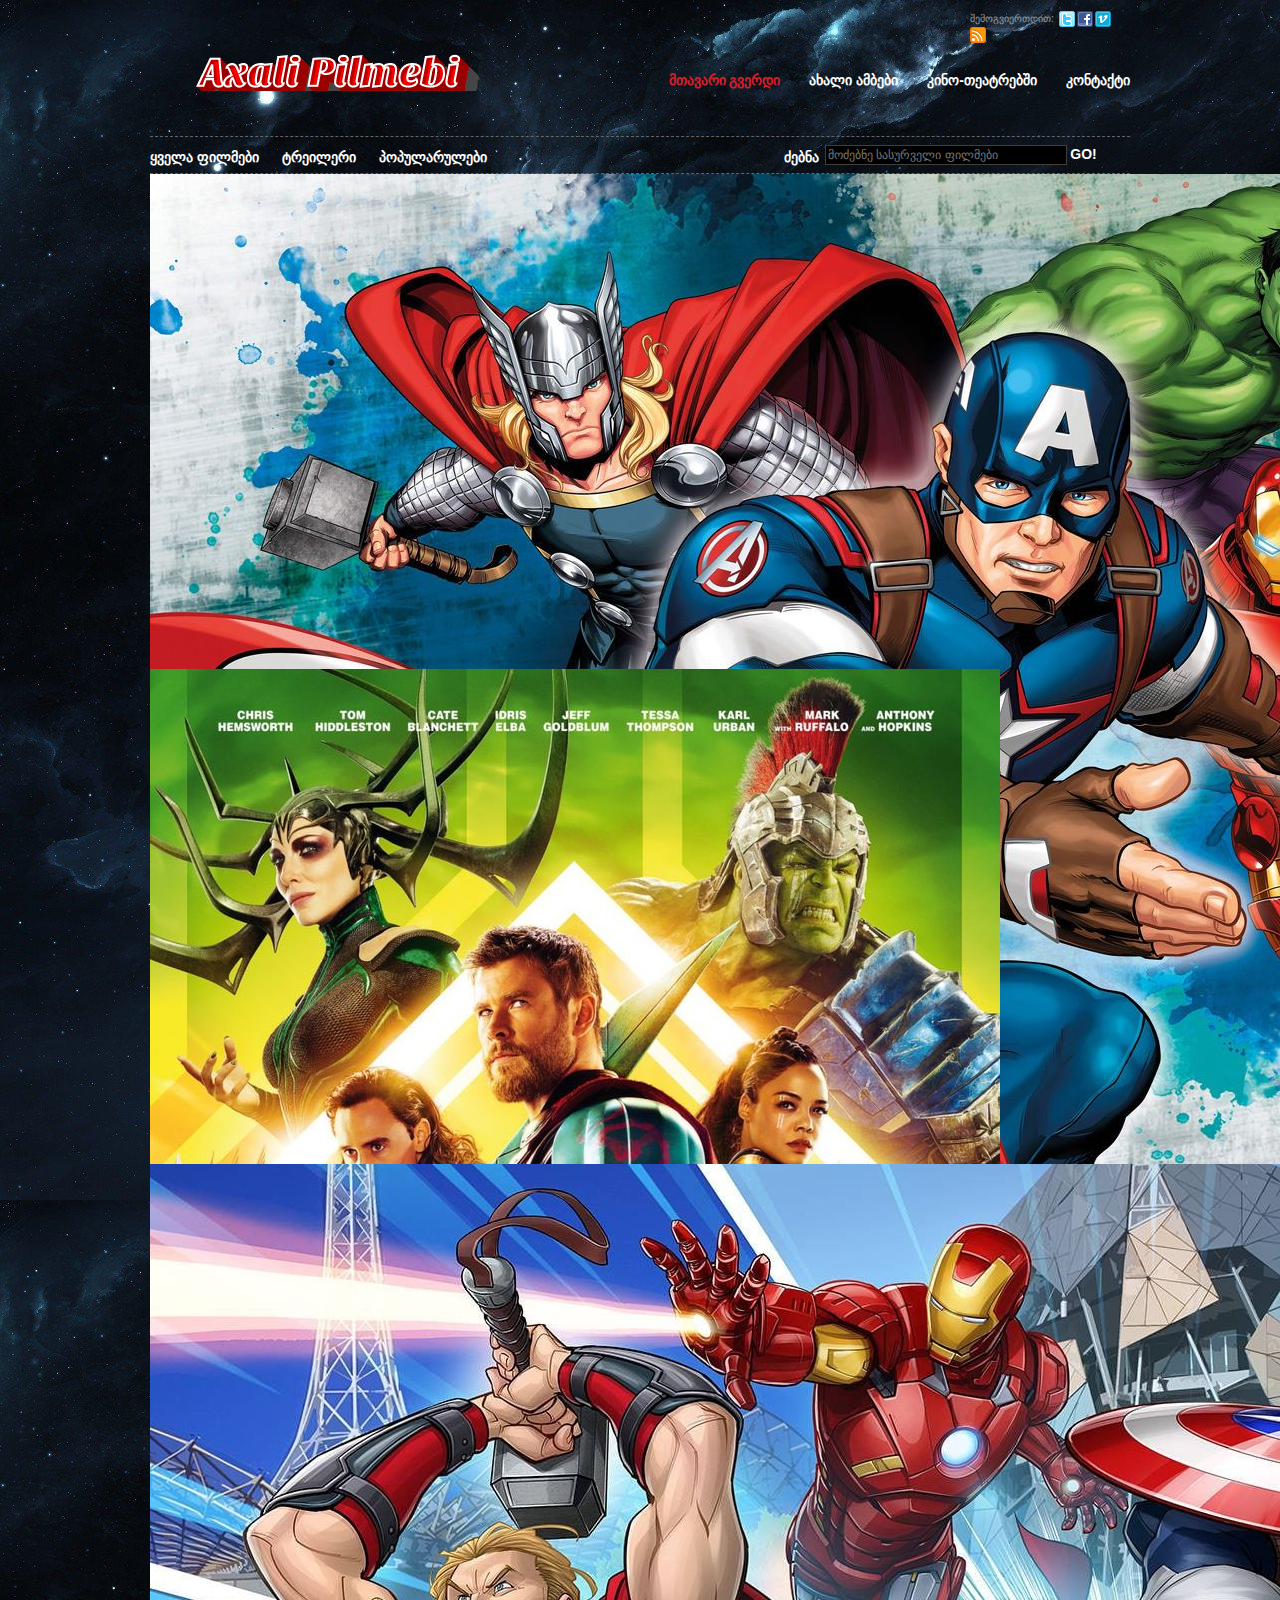
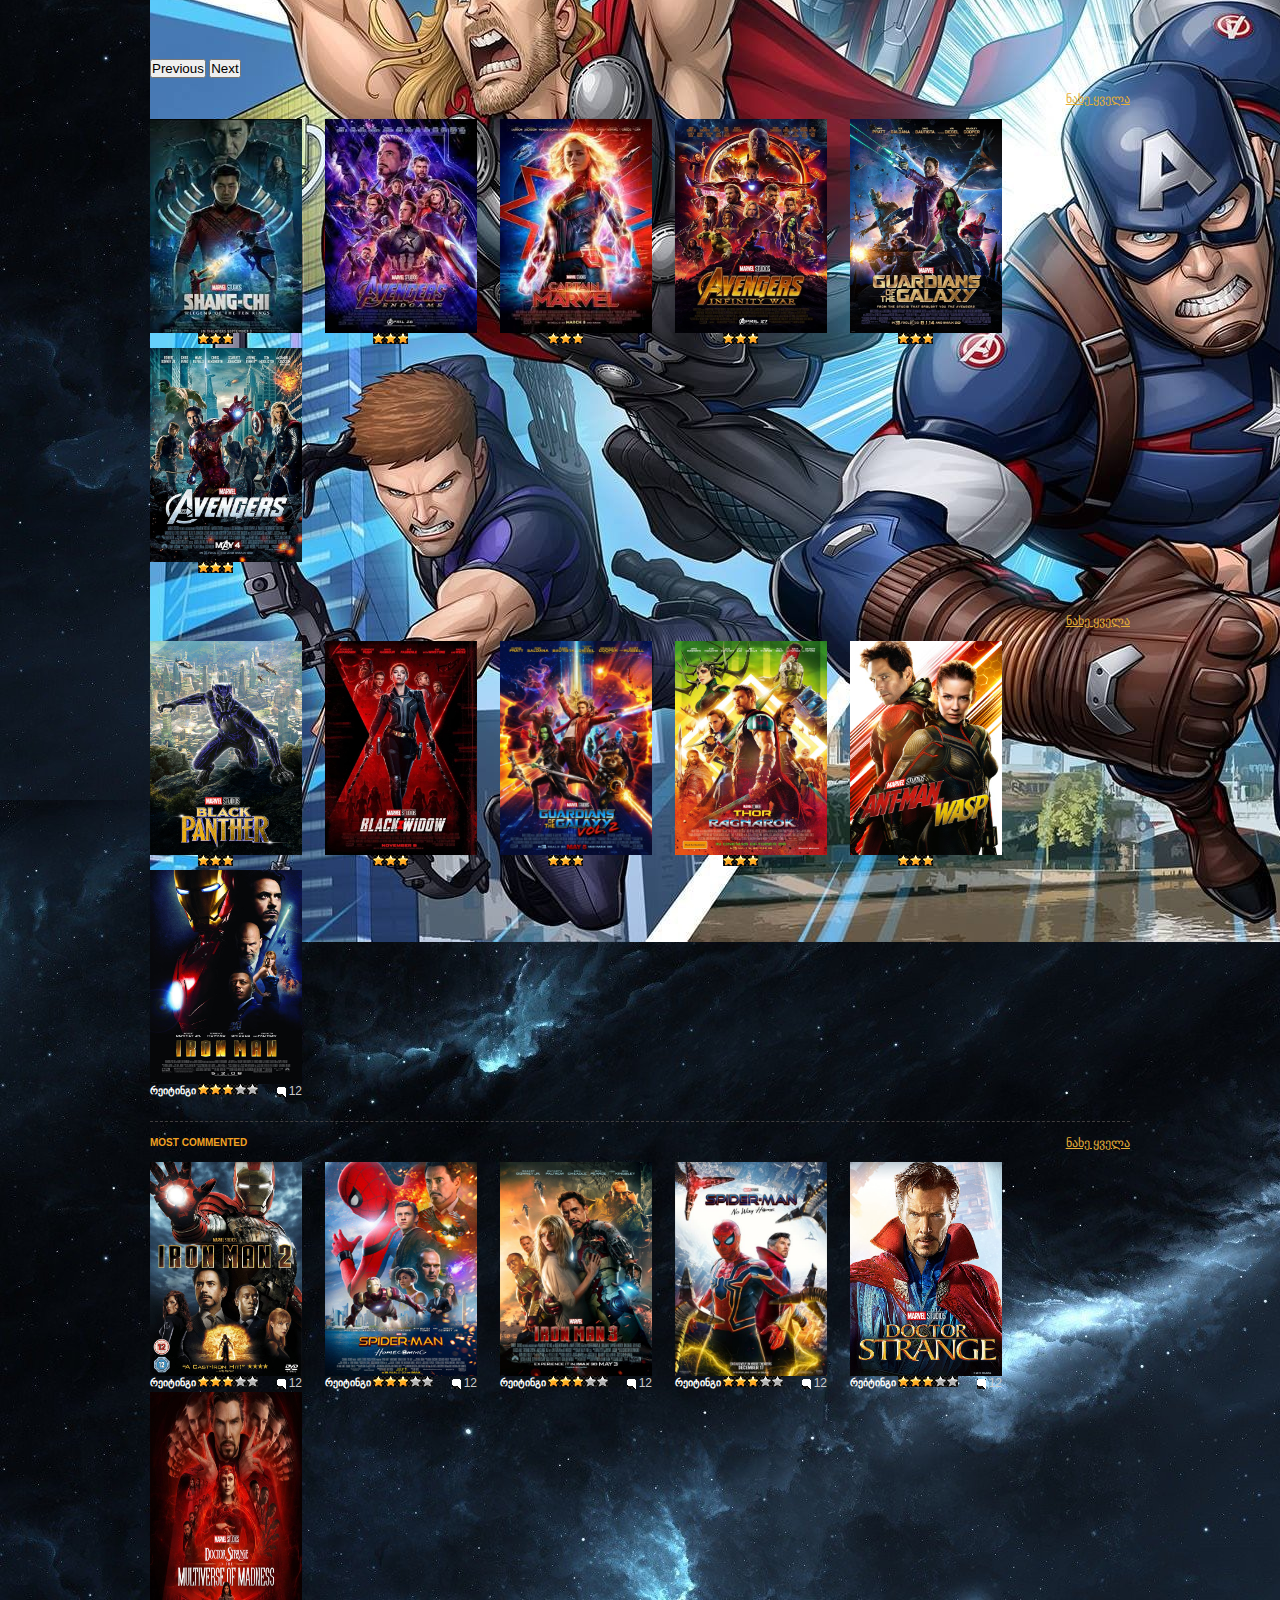
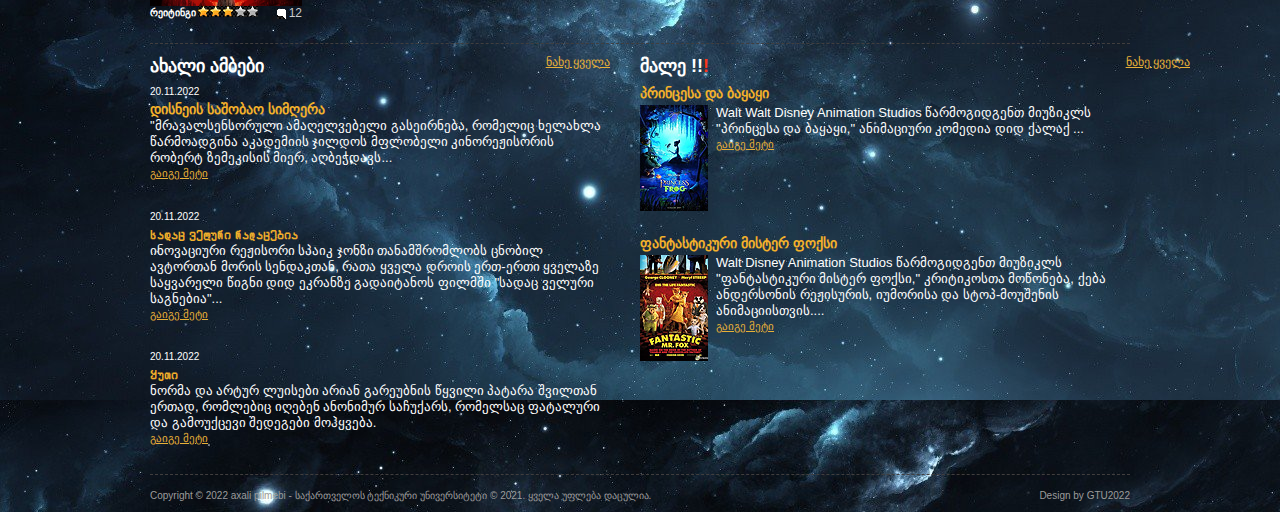
<file: filmii/index.html>
<!DOCTYPE html
  PUBLIC "-//W3C//DTD XHTML 1.0 Transitional//EN" "http://www.w3.org/TR/xhtml1/DTD/xhtml1-transitional.dtd">
<html xmlns="http://www.w3.org/1999/xhtml">

<head>
  <title>Axali pilmebi</title>
  <meta http-equiv="Content-Type" content="text/html; charset=utf-8" />
  <link rel="stylesheet" href="css/style.css" type="text/css" media="all" />
  <link href="https://cdn.jsdelivr.net/npm/bootstrap@5.3.0-alpha1/dist/css/bootstrap.min.css" rel="stylesheet"
    integrity="sha384-GLhlTQ8iRABdZLl6O3oVMWSktQOp6b7In1Zl3/Jr59b6EGGoI1aFkw7cmDA6j6gD" crossorigin="anonymous">
  <script src="https://cdn.jsdelivr.net/npm/bootstrap@5.3.0-alpha1/dist/js/bootstrap.bundle.min.js"
    integrity="sha384-w76AqPfDkMBDXo30jS1Sgez6pr3x5MlQ1ZAGC+nuZB+EYdgRZgiwxhTBTkF7CXvN"
    crossorigin="anonymous"></script>
  <script type="text/javascript" src="js/jquery-1.4.2.min.js"></script>
  <script type="text/javascript" src="js/jquery-func.js"></script>

</head>

<body>
  <!-- START PAGE SOURCE -->
  <div id="shell">
    <div id="header">
      <h1 id="logo"><a href="#">Axali pilmebi</a></h1>
      <div class="social"> <span>შემოგვიერთდით:</span>
        <ul>
          <li><a class="twitter" href="https://twitter.com/?lang=tr" target="_blank">twitter</a></li>
          <li><a class="facebook" href="https://www.facebook.com/" target="_blank">facebook</a></li>
          <li><a class="vimeo" href="https://vimeo.com/" target="_blank">vimeo</a></li>
          <li><a class="rss" href="https://rss.com/" target="_blank">rss</a></li>
        </ul>
      </div>
      <div id="navigation">
        <ul>
          <li><a class="active" href="#">მთავარი გვერდი</a></li>
          <li><a href="axali.html">ახალი ამბები</a></li>
          <li><a href="animation.html">კინო-თეატრებში</a></li>
          <li><a href="highimdb.html">კონტაქტი</a></li>
        </ul>
      </div>
      <div id="sub-navigation">
        <ul>
          <li><a href="#">ყველა ფილმები</a></li>
          <li><a href="#">ტრეილერი</a></li>
          <li><a href="#">პოპულარულები</a></li>
        </ul>
        <div id="search">
          <form action="#" method="get" accept-charset="utf-8">
            <label for="search-field">ძებნა</label>
            <input type="text" name="search field" value="მოძებნე სასურველი ფილმები" id="search-field"
              class="blink search-field" />
            <input type="submit" value="GO!" class="search-button" />
          </form>
        </div>
      </div>
    </div>
    <div class="slider__custom">
      <div id="carouselExampleAutoplaying" class="carousel slide" data-bs-ride="carousel">
        <div class="carousel-inner">
          <div class="carousel-item active">
            <img src="photos/slider2.jpg" class="d-block w-100" alt="ანიმაცია 1">
          </div>
          <div class="carousel-item">
            <img src="photos/marvel10.jpg" class="d-block w-100" alt="ანიმაცია 2">
          </div>
          <div class="carousel-item">
            <img src="photos/slider.jpg" class="d-block w-100" alt="ანიმაცია 3">
          </div>
        </div>
        <button class="carousel-control-prev" type="button" data-bs-target="#carouselExampleAutoplaying"
          data-bs-slide="prev">
          <span class="carousel-control-prev-icon" aria-hidden="true"></span>
          <span class="visually-hidden">Previous</span>
        </button>
        <button class="carousel-control-next" type="button" data-bs-target="#carouselExampleAutoplaying"
          data-bs-slide="next">
          <span class="carousel-control-next-icon" aria-hidden="true"></span>
          <span class="visually-hidden">Next</span>
        </button>
      </div>
    </div>
    <div id="main">
      <div id="content">
        <div class="box">
          <div class="head">
            <h2>ახალი ფილმები</h2>
            <p class="text-right"><a href="#">ნახე ყველა</a></p>
          </div>


          <div class="movie">

            <div class="movie-image" data-link="https://www.youtube.com/watch?v=8YjFbMbfXaQ"> <span class="play"><span
                  class="name">SHANG-CHI</span></span> <a href="#"><img src="photos/marvel1.jfif" alt="" /></a> </div>
            <div class="rating">
              <p>რეიტინგი</p>
              <div class="stars">
                <div class="stars-in"> </div>
              </div>
              <span class="comments">12</span>
            </div>
          </div>
          <div class="movie">
            <div class="movie-image" data-link="https://www.youtube.com/watch?v=TcMBFSGVi1c"> <span class="play"><span
                  class="name">AVENGERS END GAME</span></span> <a href="#"><img src="photos/marvel2.jfif" alt="" /></a>
            </div>
            <div class="rating">
              <p>რეიტინგი</p>
              <div class="stars">
                <div class="stars-in"> </div>
              </div>
              <span class="comments">12</span>

            </div>
          </div>
          <div class="movie">
            <div class="movie-image" data-link="https://www.youtube.com/watch?v=Z1BCujX3pw8"> <span class="play"><span
                  class="name">CAPITAN MARVEL</span></span> <a href="#"><img src="photos/marvel3.jfif" alt="" /></a>
            </div>
            <div class="rating">
              <p>რეიტინგი</p>
              <div class="stars">
                <div class="stars-in"> </div>
              </div>
              <span class="comments">12</span>
            </div>
          </div>
          <div class="movie">
            <div class="movie-image" data-link="https://www.youtube.com/watch?v=QwievZ1Tx-8"> <span class="play"><span
                  class="name">AVENGERS INFINITY WAR</span></span> <a href="#"><img src="photos/marvel4.webp"
                  alt="" /></a> </div>
            <div class="rating">
              <p>რეიტინგი</p>
              <div class="stars">
                <div class="stars-in"> </div>
              </div>
              <span class="comments">12</span>

            </div>
          </div>
          <div class="movie">
            <div class="movie-image" data-link="https://www.youtube.com/watch?v=u3V5KDHRQvk"> <span class="play"><span
                  class="name">GUARDIONS OF THE GALAXY</span></span> <a href="#"><img src="photos/marvel5.webp"
                  alt="" /></a> </div>
            <div class="rating">
              <p>რეიტინგი</p>
              <div class="stars">
                <div class="stars-in"> </div>
              </div>
              <span class="comments">12</span>

            </div>
          </div>
          <div class="movie last">
            <div class="movie-image" data-link="https://www.youtube.com/watch?v=udKE1ksKWDE"> <span class="play"><span
                  class="name">AVENGERS</span></span> <a href="#"><img src="photos/marvel6.webp" alt="" /></a> </div>
            <div class="rating">
              <p>რეიტინგი</p>
              <div class="stars">
                <div class="stars-in"> </div>
              </div>
              <span class="comments">12</span>
            </div>
          </div>

          <div class="cl">&nbsp;</div>
        </div>
        <div class="box">
          <div class="head">
            <h2>TOP RATED</h2>
            <p class="text-right"><a href="#">ნახე ყველა</a></p>
          </div>
          <div class="movie">
            <div class="movie-image" data-link="https://www.youtube.com/watch?v=xjDjIWPwcPU"> <span class="play"><span
                  class="name">BLACK PANTHER</span></span> <a href="#"><img src="photos/marvel7.webp" alt="" /></a>
            </div>
            <div class="rating">
              <p>რეიტინგი</p>
              <div class="stars">
                <div class="stars-in"> </div>
              </div>
              <span class="comments">12</span>

            </div>
          </div>
          <div class="movie">
            <div class="movie-image" data-link="https://www.youtube.com/watch?v=ybji16u608U"> <span class="play"><span
                  class="name">BLACK WIDOW</span></span> <a href="#"><img src="photos/marvel8.webp" alt="" /></a> </div>
            <div class="rating">
              <p>რეიტინგი</p>
              <div class="stars">
                <div class="stars-in"> </div>
              </div>
              <span class="comments">12</span>

            </div>
          </div>
          <div class="movie">
            <div class="movie-image" data-link="https://www.youtube.com/watch?v=dW1BIid8Osg"> <span class="play"><span
                  class="name"> GUARDIONS OF THE GALAXY 2</span></span> <a href="#"><img src="photos/marvel9.PNG"
                  alt="" /></a> </div>
            <div class="rating">
              <p>რეიტინგი</p>
              <div class="stars">
                <div class="stars-in"> </div>
              </div>
              <span class="comments">12</span>

            </div>
          </div>
          <div class="movie">
            <div class="movie-image" data-link="https://www.youtube.com/watch?v=ue80QwXMRHg"> <span class="play"><span
                  class="name">THOR RAGNAROK</span></span> <a href="#"><img src="photos/marvel10.jpg" alt="" /></a>
            </div>
            <div class="rating">
              <p>რეიტინგი</p>
              <div class="stars">
                <div class="stars-in"> </div>
              </div>
              <span class="comments">12</span>

            </div>
          </div>
          <div class="movie">
            <div class="movie-image" data-link="https://www.youtube.com/watch?v=ZlNFpri-Y40"> <span class="play"><span
                  class="name">ANT-MAN AND WASP</span></span> <a href="#"><img src="photos/marvel11.jpeg" alt="" /></a>
            </div>
            <div class="rating">
              <p>რეიტინგი</p>
              <div class="stars">
                <div class="stars-in"> </div>
              </div>
              <span class="comments">12</span>

            </div>
          </div>
          <div class="movie last">
            <div class="movie-image" data-link="https://www.youtube.com/watch?v=-CKyYV5doCI"> <span class="play"><span
                  class="name">IRON MAN</span></span> <a href="#"><img src="photos/marvel12.jpg" alt="" /></a> </div>
            <div class="rating">
              <p>რეიტინგი</p>
              <div class="stars">
                <div class="stars-in"> </div>
              </div>
              <span class="comments">12</span>

            </div>
          </div>
          <div class="cl">&nbsp;</div>
        </div>
        <div class="box">
          <div class="head">
            <h2>MOST COMMENTED</h2>
            <p class="text-right"><a href="#">ნახე ყველა</a></p>
          </div>
          <div class="movie">
            <div class="movie-image" data-link="https://www.youtube.com/watch?v=peyso7TBCyw"> <span class="play"><span
                  class="name">IRON MAN 2</span></span> <a href="#"><img src="photos/marvel13.jpg" alt="" /></a> </div>
            <div class="rating">
              <p>რეიტინგი</p>
              <div class="stars">
                <div class="stars-in"> </div>
              </div>
              <span class="comments">12</span>

            </div>
          </div>
          <div class="movie">
            <div class="movie-image" data-link="https://www.youtube.com/watch?v=rk-dF1lIbIg"> <span class="play"><span
                  class="name">SPIDER-MAN HOME COMING</span></span> <a href="#"><img src="photos/marvel14.jpg"
                  alt="" /></a> </div>
            <div class="rating">
              <p>რეიტინგი</p>
              <div class="stars">
                <div class="stars-in"> </div>
              </div>
              <span class="comments">12</span>

            </div>
          </div>
          <div class="movie">
            <div class="movie-image" data-link="https://www.youtube.com/watch?v=Ke1Y3P9D0Bc"> <span class="play"><span
                  class="name">IRON MAN 3</span></span> <a href="#"><img src="photos/marvel15.webp" alt="" /></a> </div>
            <div class="rating">
              <p>რეიტინგი</p>
              <div class="stars">
                <div class="stars-in"> </div>
              </div>
              <span class="comments">12</span>
            </div>
          </div>
          <div class="movie">
            <div class="movie-image" data-link="https://www.youtube.com/watch?v=JfVOs4VSpmA"> <span class="play"><span
                  class="name">SPIDER-MAN NO WAY HOME</span></span> <a href="#"><img src="photos/marvel16.jpg"
                  alt="" /></a> </div>
            <div class="rating">
              <p>რეიტინგი</p>
              <div class="stars">
                <div class="stars-in"> </div>
              </div>
              <span class="comments">12</span>
            </div>
          </div>
          <div class="movie">
            <div class="movie-image" data-link="https://www.youtube.com/watch?v=HSzx-zryEgM"> <span class="play"><span
                  class="name">DOCTOR STRANGE</span></span> <a href="#"><img src="photos/marvel17.jpeg" alt="" /></a>
            </div>
            <div class="rating">
              <p>რეიტინგი</p>
              <div class="stars">
                <div class="stars-in"> </div>
              </div>
              <span class="comments">12</span>
            </div>
          </div>
          <div class="movie last">
            <div class="movie-image" data-link="https://www.youtube.com/watch?v=aWzlQ2N6qqg"> <span class="play"><span
                  class="name">DOCTOR STRANGE 2</span></span> <a href="#"><img src="photos/marvel18.webp" alt="" /></a>
            </div>
            <div class="rating">
              <p>რეიტინგი</p>
              <div class="stars">
                <div class="stars-in"> </div>
              </div>
              <span class="comments">12</span>

            </div>
          </div>
          <div class="cl">&nbsp;</div>
        </div>
      </div>



      <div id="news">
        <div class="head">
          <h3>ახალი ამბები</h3>
          <p class="text-right"><a href="#">ნახე ყველა</a></p>
        </div>
        <div class="content">
          <p class="date">20.11.2022</p>
          <h4>დისნეის საშობაო სიმღერა</h4>
          <p>&quot;მრავალსენსორული ამაღელვებელი გასეირნება, რომელიც ხელახლა წარმოადგინა აკადემიის ჯილდოს მფლობელი
            კინორეჟისორის რობერტ ზემეკისის მიერ, აღბეჭდავს... </p>
          <a href="#">გაიგე მეტი</a>
        </div>
        <div class="content">
          <p class="date">20.11.2022</p>
          <h4>Სადაც ველური რაღაცებია</h4>
          <p>ინოვაციური რეჟისორი სპაიკ ჯონზი თანამშრომლობს ცნობილ ავტორთან მორის სენდაკთან, რათა ყველა დროის ერთ-ერთი
            ყველაზე საყვარელი წიგნი დიდ ეკრანზე გადაიტანოს ფილმში "სადაც ველური საგნებია"...</p>
          <a href="#">გაიგე მეტი</a>
        </div>
        <div class="content">
          <p class="date">20.11.2022</p>
          <h4>Ყუთი</h4>
          <p>ნორმა და არტურ ლუისები არიან გარეუბნის წყვილი პატარა შვილთან ერთად, რომლებიც იღებენ ანონიმურ საჩუქარს,
            რომელსაც ფატალური და გამოუქცევი შედეგები მოჰყვება.</p>
          <a href="#">გაიგე მეტი</a>
        </div>
      </div>
      <div id="coming">
        <div class="head">
          <h3>მალე !!<strong>!</strong></h3>
          <p class="text-right"><a href="#">ნახე ყველა</a></p>
        </div>
        <div class="content">
          <h4>პრინცესა და ბაყაყი </h4>
          <a href="#"><img src="css/images/coming-soon1.jpg" alt="" /></a>
          <p>Walt Walt Disney Animation Studios წარმოგიდგენთ მიუზიკლს &quot;პრინცესა და ბაყაყი,&quot; ანიმაციური კომედია
            დიდ ქალაქ ...</p>
          <a href="#">გაიგე მეტი</a>
        </div>
        <div class="cl">&nbsp;</div>
        <div class="content">
          <h4>ფანტასტიკური მისტერ ფოქსი </h4>
          <a href="#"><img src="css/images/coming-soon2.jpg" alt="" /></a>
          <p>Walt Disney Animation Studios წარმოგიდგენთ მიუზიკლს &quot;ფანტასტიკური მისტერ ფოქსი,&quot; კრიტიკოსთა
            მოწონება, ქება ანდერსონის რეჟისურის, იუმორისა და სტოპ-მოუშენის ანიმაციისთვის....</p>
          <a href="#">გაიგე მეტი</a>
        </div>
      </div>
      <div class="cl">&nbsp;</div>
    </div>
    <div id="footer">
      <p class="lf">Copyright &copy; 2022 <a href="#">axali pilmebi</a> - საქართველოს ტექნიკური უნივერსიტეტი © 2021.
        ყველა უფლება დაცულია.</p>
      <p class="rf">Design by <a href="https://gtu.ge//">GTU2022</a></p>
      <div style="clear:both;"></div>
    </div>
  </div>
  <!-- END PAGE SOURCE -->
</body>

</html>
</file>
<file: filmii/css/style.css>
* {
	margin:0;
	padding:0;
	outline:0;
}
body {
	font-size:12px;
	line-height:1.3;
	font-family:Arial, Helvetica, Sans-Serif;
	color:#ccc;
	background:url('images/body-bg.gif');
}
a {
	color:#e7b038;
	text-decoration:underline;
	cursor:pointer;
}
a:hover {
	text-decoration:none;
}
a img {
	border:0;
}
input, textarea, select {
	font-size:12px;
	font-family:Arial, Helvetica, sans-serif;
}
textarea {
	overflow:auto;
}
.cl {
	display:block;
	height:0;
	font-size:0;
	line-height:0;
	text-indent:-4000px;
	clear:both;
}
.notext {
	font-size:0;
	line-height:0;
	text-indent:-4000px;
}
.left, .alignleft {
	float:left;
	display:inline;
}
.right, .alignright {
	float:right;
	display:inline;
}
.text-right {
	text-align:right;
}
h2 {
	font-size:10px;
	color:#f2a223;
	font-weight:bold;
}
h3 {
	font-size:18px;
	color:#fff;
	font-weight:bold;
}
h4 {
	font-size:14px;
	color:#f3b12b;
	font-weight:bold;
}
#shell {
	width:980px;
	margin:0 auto;
}
#header {
	position:relative;
}
h1#logo {
	position:absolute;
	top:37px;
	left:0;
}
h1#logo a {
	float:left;
	width:330px;
	height:54px;
	background:url('images/logo.gif') no-repeat 0 0;
	font-size:0;
	line-height:0;
	text-indent:-4000px;
}
.social {
	float:right;
	width:160px;
	padding-top:11px;
}
.social span {
	float:left;
	display:inline;
	font-size:10px;
	color:#9f9f9f;
	line-height:16px;
	padding-right:5px;
}
.social ul {
	list-style:none;
}
.social ul li {
	float:left;
	display:inline;
	width:16px;
	padding-right:2px;
}
.social ul li a {
	float:left;
	display:inline;
	width:16px;
	height:16px;
	background:url('images/social.gif') no-repeat 0 0;
	font-size:0;
	line-height:0;
	text-indent:-4000px;
}
.social ul li a.facebook {
	background-position:-18px 0;
}
.social ul li a.vimeo {
	background-position:-36px 0;
}
.social ul li a.rss {
	background-position:-54px 0;
}
#navigation {
	float:right;
	clear:right;
	padding-top:28px;
	padding-bottom:47px;
}
#navigation ul {
	list-style:none;
}
#navigation ul li {
	float:left;
	display:inline;
	padding-left:29px;
}
#navigation ul li a {
	font-size:14px;
	font-weight:bold;
	color:#fff;
	text-decoration:none;
}
#navigation ul li a.active, #navigation ul li a:hover {
	color:#d91d2a;
}
#sub-navigation {
	display:block;
	clear:right;
	border-top:1px dashed #666;
	border-bottom:1px dashed #666;
	padding:8px 0;
}
#sub-navigation ul {
	list-style:none;
}
#sub-navigation ul li {
	float:left;
	display:inline;
	padding-right:23px;
}
#sub-navigation ul li a {
	font-size:14px;
	font-weight:bold;
	color:#fff;
	line-height:24px;
	text-decoration:none;
}
#sub-navigation ul li a:hover {
	text-decoration:underline;
}
#search {
	width:346px;
	margin:0 0 0 auto;
}
#search label {
	float:left;
	display:inline;
	font-size:14px;
	font-weight:bold;
	color:#fff;
	line-height:24px;
	padding-right:6px;
}
#search .search-field {
	width:238px;
	border:1px solid #413e3e;
	background:#000;
	color:#787878;
	padding:2px 0 2px 2px;
}
#search .search-button {
	font-size:14px;
	font-weight:bold;
	border:0;
	background:none;
	color:#fff;
	cursor:pointer;
}
#main {
	border-bottom:1px dashed #413e3e;
}
#content {
}
.box {
	width:980px;
	border-bottom:1px dashed #413e3e;
	padding-bottom:21px;
}
.box .head {
	width:980px;
	padding-top:14px;
	padding-bottom:11px;
}
.box .head h2 {
	float:left;
	display:inline;
}
.box .movie {
	width:163px;
	float:left;
	padding-right:12px;
}
.movie-image {
	float:left;
	width:152px;
	height:214px;
	position:relative;
}
.movie-image img {
	width:152px;
	height:214px;
}
.movie-image a {
	float:left;
	display:inline;
	width:152px;
	height:214px;
	position:relative;
	z-index:2;
}
.play {
	position:absolute;
	top:0;
	left:0;
	width:152px;
	height:214px;
	background:url('images/image-hover.png');
	display:block;
	z-index:5;
	cursor:pointer;
	display:none;
}
.movie span.name {
	font-weight:bold;
	color:#fff;
	font-size:14px;
	text-align:center;
	padding-top:160px;
	display:block;
}
.box .last {
	padding:0;
}
.rating {
	float:left;
	width:152px;coming
	padding-top:8px;
}

.rating p {
	float:left;
	font-size:10px;
	color:#fff;
	font-weight:bold;
}
.rating .stars {
	float:left;
	width:60px;
	height:11px;
	background:url('images/stars.gif') no-repeat 0 0;
	margin-left:2px;
}
.rating .stars-in {
	width:35px;
	display:inline;
	background:url('images/stars.gif') no-repeat 0 bottom;
	position:absolute;
	height:11px;
	font-size:0;
	line-height:0;
	text-indent:-4000px;
}
.comments {
	background:url('images/comments.gif') no-repeat 0 center;
	padding-left:12px;
	float:right;
}
#news {
	width:460px;
	float:left;
}
#news .head {
	width:460px;
	padding-top:11px;
	padding-bottom:14px;
}
#news h3, #coming h3 {
	float:left;
}
#coming {
	width:490px;
	float:left;
	padding-left:30px;
}
#coming .head {
	width:550px;
	padding-top:11px;
	padding-bottom:14px;
}
#coming .head strong {
	color:#ff361a;
}
#coming .content {
	min-height:130px;
	height:auto !important;
	height:130px;
	padding-bottom:20px;
}
#coming .content h4 {
	padding-bottom:3px;
}
.content {
	padding-bottom:28px;
}
.content .date {
	font-size:10px;
	color:#fff;
}
.content img {
	float:left;
	width:68px;
	padding-right:8px;
}
.content p {
	font-size:13px;
	color:#fff;
	line-height:16px;
}
.content a {
	font-size:11px;
}
#footer {
	padding:15px 0 0 0;
	font-size:10px;
}
#footer, #footer a {
	color:#9c9c9c;
	text-decoration:none;
}
#footer a:hover {
	text-decoration:none;
}
#footer p {
	margin:0;
	padding:0 0 11px 0;
	line-height:normal;
	white-space:nowrap;
}
#footer .lf {
	float:left;
}
#footer .rf {
	float:right;
}

.carousel-item{
	height: 55vh !important;
}
</file>
